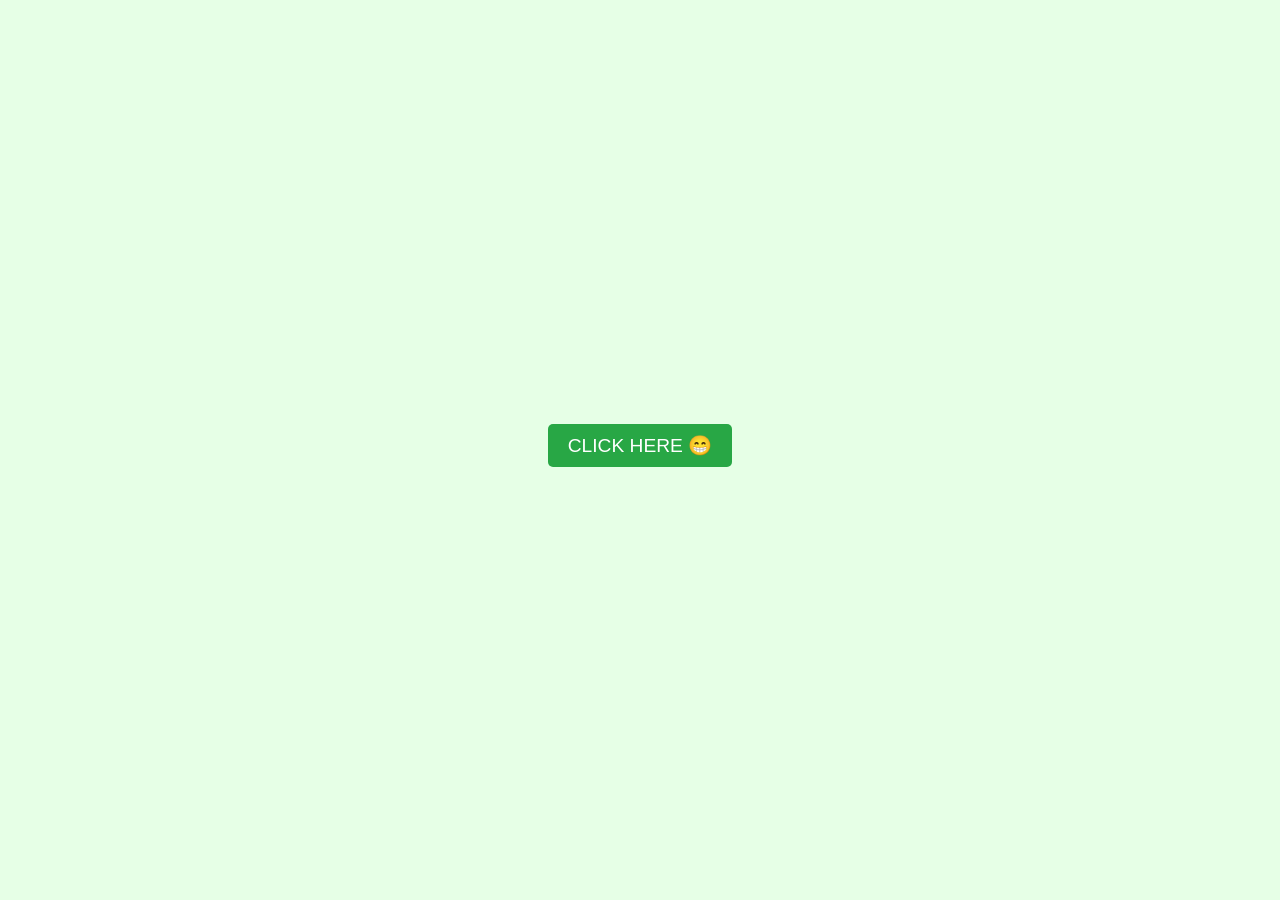
<file: index.html>
<!DOCTYPE html>
<html lang="en">
<head>
    <meta charset="UTF-8">
    <meta name="viewport" content="width=device-width, initial-scale=1.0">
    <title>HEHE</title>
    <style>
        body {
            font-family: Arial, sans-serif;
            display: flex;
            justify-content: center;
            align-items: center;
            height: 100vh;
            margin: 0;
            background: #e6ffe6;

        }

        a {
            padding: 10px 20px;
            font-size: 1.2rem;
            background: #28a745;
            color: white;
            text-decoration: none;
            border-radius: 5px;
            display: inline-block;
        }

        a:hover {
            background: #218838;
            cursor: pointer;
        }
        .class{
            display: flex;
            flex-direction: column;
            gap: 10px;
            max-width: 250px;
            justify-content: center;
            align-items: center;
        }
        button{

            text-align: center;
        }
    </style>
</head>
<body>
<div class="class">
    <a id="button" onclick="ayyoPattiche(this);" target="_blank">CLICK HERE 😁</a>
    <div id="message"></div><!-- Replace with your target HTML file -->
</div>
</body>
<script>
    let noClicks = 0

    function ayyoPattiche(element) {
        noClicks++;
        if (noClicks === 1) {
            document.body.style.background ="linear-gradient(to right, #ff758c, #ff7eb3)";



            element.style.visibility = 'hidden'
            setTimeout(() => {
                element.style.visibility = 'visible'
                element.innerText = "Onnude Nokk 🎀";
                element.style.backgroundColor = "#FF00FF";


            }, 3000);
            const message = document.getElementById("message");
            message.innerText = "Ayye pattiche Vere panik poyikode ninak 😂";
            message.style.fontSize = "30px";
        } else if (noClicks === 2) {
            window.open("bday.html", "_blank")
        }
    }
</script>

</html>
</file>
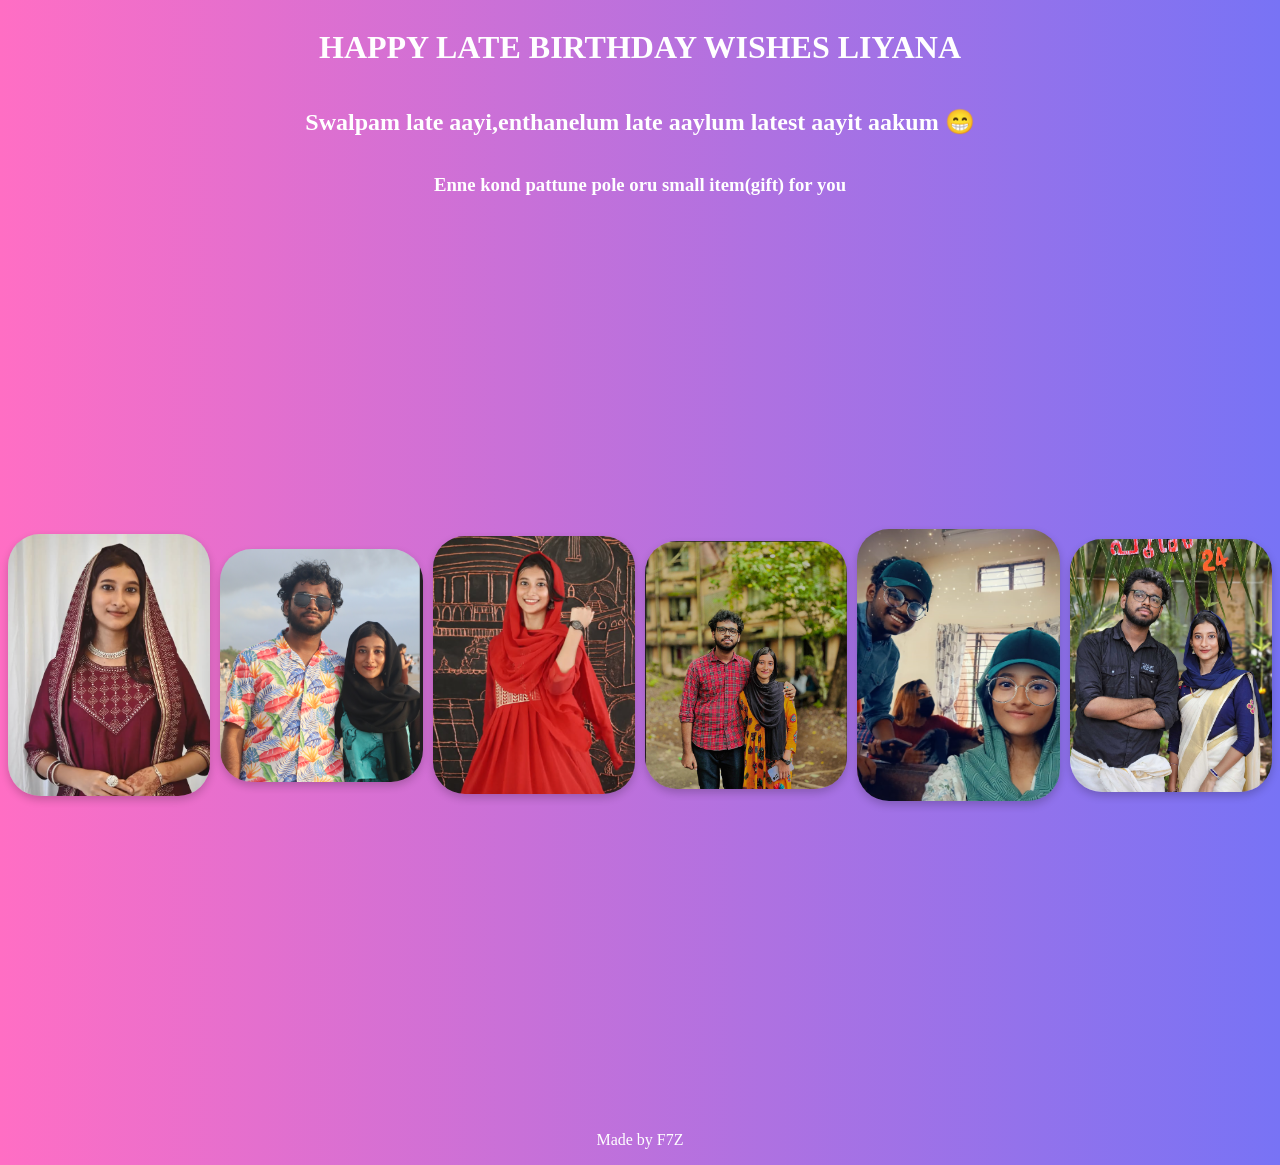
<file: bday.html>
<!DOCTYPE html>
<html lang="en">
<head>
    <meta charset="UTF-8">
    <title>HAPPY BDAY LIYANA</title>
    <link rel="stylesheet" href="bday.css">
</head>
<body>
<div class="headings">
    <h1>HAPPY LATE BIRTHDAY WISHES LIYANA</h1>
    <h2>Swalpam late aayi,enthanelum late aaylum latest aayit aakum 😁</h2>
    <h3>Enne kond pattune pole oru small item(gift) for you</h3>
</div>

<div class="boxes">
    <div class="box2">
        <img src='img_2.png' style="width:100%" alt="liyanapic">
    </div>
    <div class="box3">
        <img src='img_4.png' style="width:100%" alt="liyanapic">
    </div>
    <div class="box4">
        <img src='img_3.png' style="width:100%" alt="liyanapic">
    </div>
    <div class="box5">
        <img src='img_6.png' style="width:100%" alt="liyanapic">
    </div>
    <div class="box6">
        <img src='img_5.png' style="width:100%" alt="liyanapic">
    </div>
    <div class="box7">
        <img src='img_7.png' style="width:100%" alt="liyanapic">
    </div>
</div>

<footer>
    <p>Made by F7Z</p>
</footer>
<script>
    let boxes = document.querySelector(".boxes"); // Select the first element with the class 'boxes'

    window.addEventListener("scroll", () => {
        // Check if the element is in the viewport
        const rect = boxes.getBoundingClientRect();
        if (rect.top <= window.innerHeight) {
            boxes.style.visibility = "visible"; // Make boxes visible
            boxes.style.opacity = "1"; // Fade in boxes
        }
    });

</script>
</body>
</html>
</file>
<file: bday.css>
body {
    background: linear-gradient(to right, #ff6ec4, #7873f5);
    color: white;

}

@import url('https://fonts.googleapis.com/css2?family=Pacifico&display=swap');

h1, h2, p, h3 {
    font-family: 'Pacifico', cursive;
    text-align: center;
    color: white;
}

.parent {
    height: 100vh;
    display: flex;
    justify-content: center;
    align-items: center;
    flex-direction: column;
}

.headings {
    display: flex;
    flex-direction: column;
    align-items: center;
    justify-content: center;
}


.boxes {
    display: flex;
    justify-content: center;
    align-items: center;
    flex-direction: row;
    flex-wrap: nowrap;
    gap: 10px;
    height: 100vh;
    /*visibility: hidden;*/
    visibility: hidden; /* Initially hide the boxes */
    opacity: 0; /* Initially set opacity to 0 */
    transition: visibility 0s, opacity 0.5s ease-in-out; /* Smooth transition */
}




.box2, .box3, .box4, .box5, .box6, .box7 {

    display: flex;
    justify-content: space-between;
    align-items: center;
    width: 100%;
    border-radius: 2rem;
    gap: 10px;
    transition: transform 0.3s ease-in-out;
    object-fit: contain;
    overflow: hidden;
    box-shadow: 0 4px 8px rgba(0, 0, 0, 0.2);

}

.box2:hover, .box3:hover, .box4:hover, .box6:hover {
    box-shadow: 0 8px 16px rgba(0, 0, 0, 0.3);
    transform: scale(1.1) rotate(2.5deg);
}

.box3:hover, .box5:hover, .box7:hover {
    box-shadow: 0 8px 16px rgba(0, 0, 0, 0.3);
    transform: scale(1.1) rotate(-2.5deg);
}

@media (max-width: 768px) {
    .boxes {
        flex-direction: column;
        gap: 20px;
    }
}
</file>
